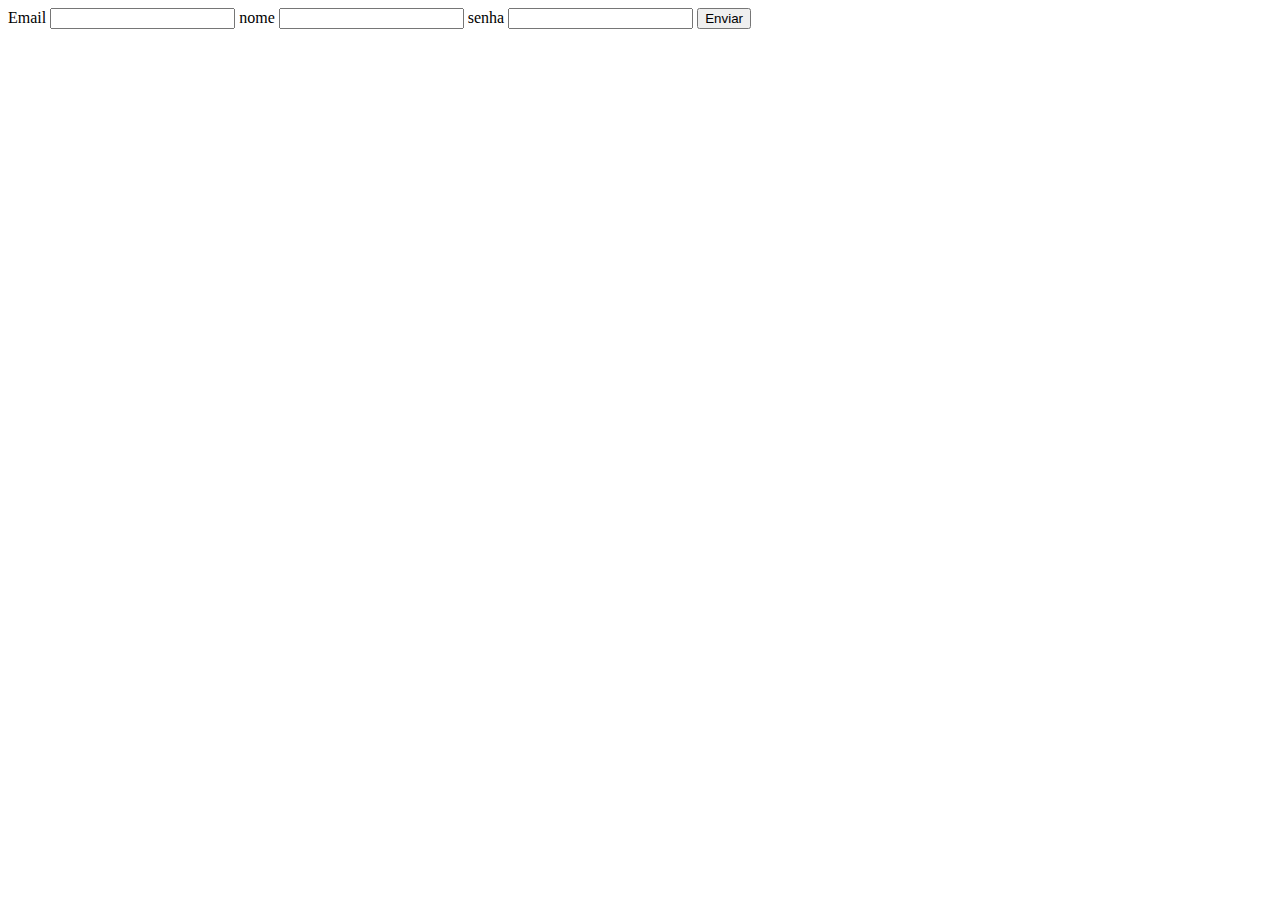
<file: PHP/index.html>
<!DOCTYPE html>
    <html>
            <head>
                    <title> Formulario </title>
            </head>

    <body>

            <form method="POST" action="processa.php">

                <label for="email">Email</label>
                <input type="email" name="email" required>

                <label for="nome">nome</label>
                <input type="text" name="nome" required>

                <label for="password">senha</label>
                <input type="password" name="senha" required>

                <input type="submit" name="enviar" value="Enviar">



            </form>



    </body>
    </html>
</file>
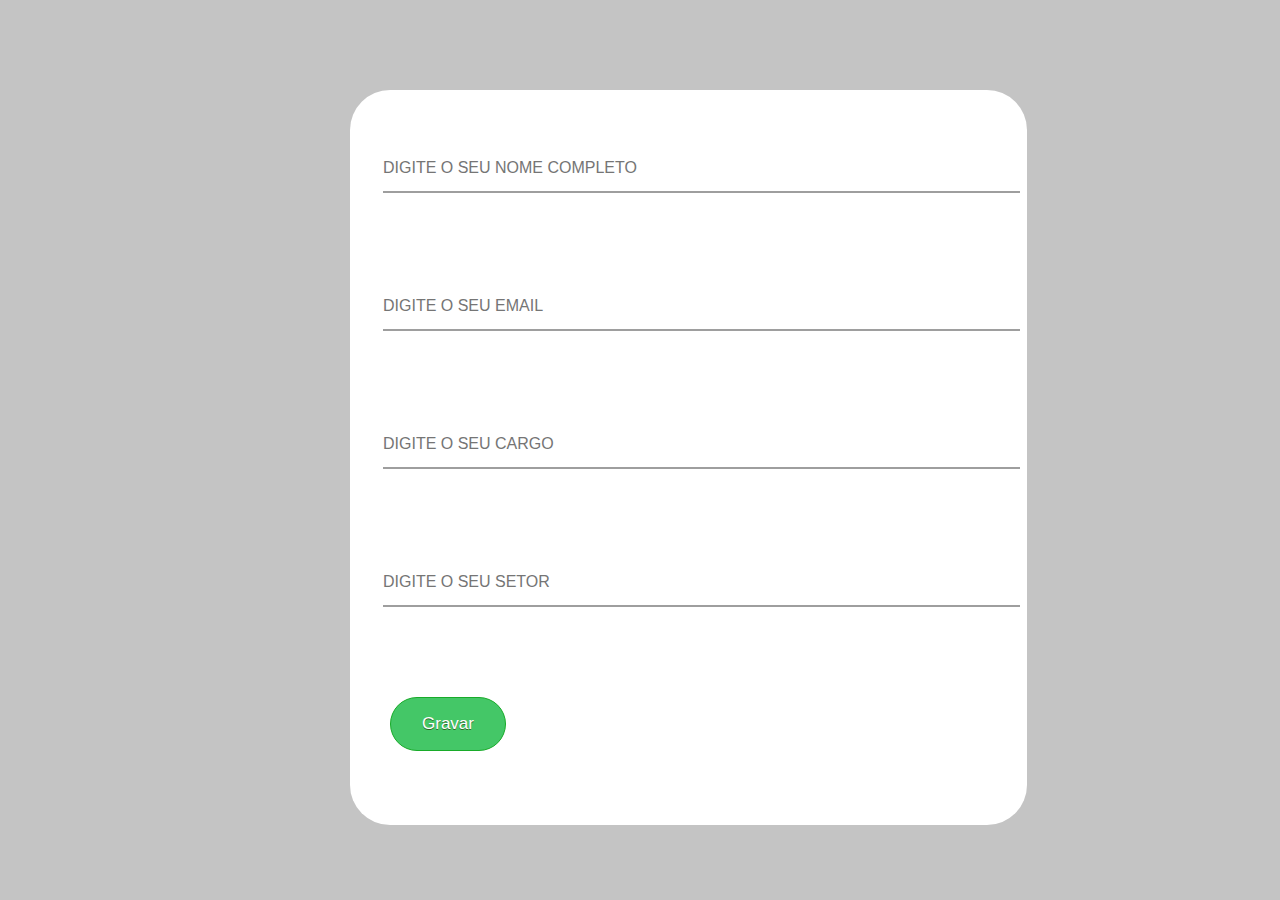
<file: registro_funcionario/index.html>
<html>
    <head>
        <title> REGISTRO TEC CELL </title>
        <link rel="stylesheet" href="estilos/estilo1.css">
    </head>
        <body>

            <div id ="quad">

                <form>
                    
                    <input id="name" class="input" type="text" pattern=".+" placeholder="DIGITE O SEU NOME COMPLETO" required /><br><br><br><br><br><br>

                    <input id="name" class="input" type="text" pattern=".+" placeholder="DIGITE O SEU EMAIL" required /><br><br><br><br><br><br>

                    <input id="name" class="input" type="text" pattern=".+" placeholder="DIGITE O SEU CARGO" required /><br><br><br><br><br><br>

                    <input id="name" class="input" type="text" pattern=".+" placeholder="DIGITE O SEU SETOR" required /><br><br><br><br><br><br>

                    <div class="myButton"> Gravar </div>
                    



                </form>







            </div>







        </body>
    
</html>
</file>
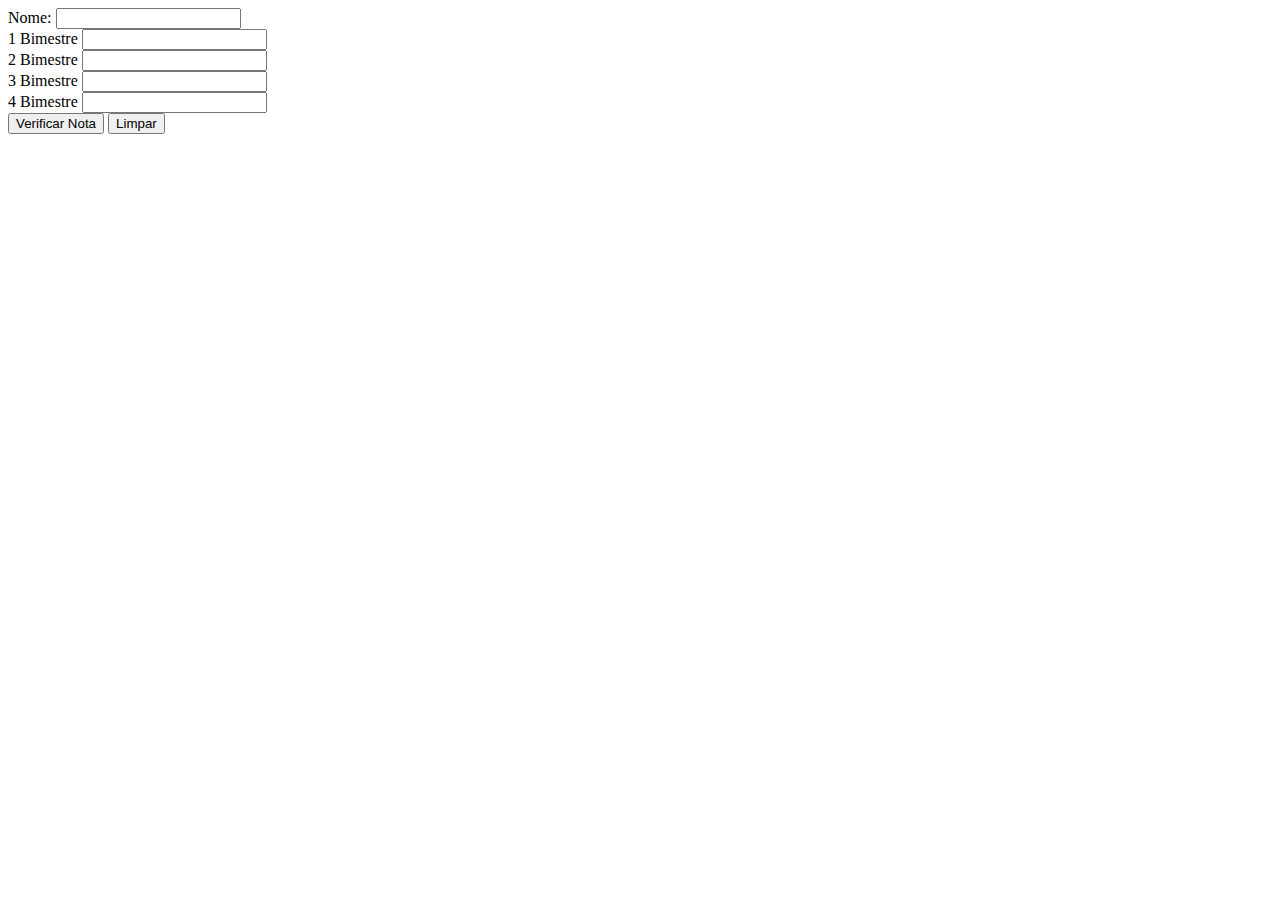
<file: Curso-PHP/notas.html>
<html>
    <head>
        <meta charset="UTF-8">
        <title></title>
    </head>
    <body>
        <form method="post" action="">
            <label>Nome: </label>
            <input name="nome" type="text">
            <br>
            <label>1 Bimestre</label>
            <input name="nota1" type="text">
            <br>
            <label>2 Bimestre</label>
            <input name="nota2" type="text">
            <br>
            <label>3 Bimestre</label>
            <input name="nota3" type="text">
            <br>
            <label>4 Bimestre</label>
            <input name="nota4" type="text">
            <br>
            <button type="submit" name="enviar">
                Verificar Nota
            </button>
            <button type="reset">Limpar</button>
        </form>
    </body>
</html>
</file>
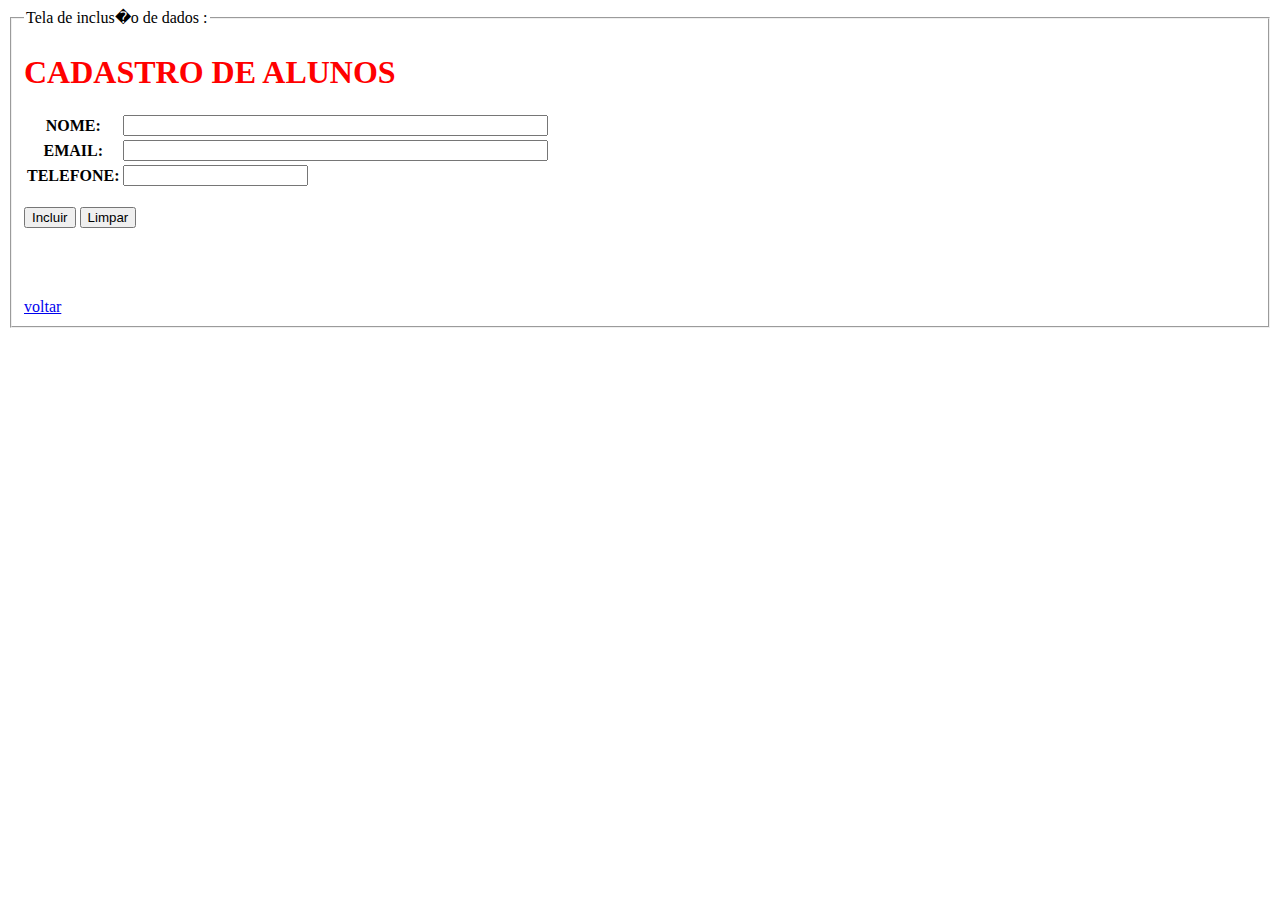
<file: login/cadastro.html>
<!DOCTYPE html>
<html lang="pt-br">
<head>
  <title>AULA</title>
  <meta http-equiv="Content-Type" content="text/html; charset=utf-8">
  
</head>
<body>

<!-- ------------------------------------------------------------ -->

<fieldset>
<legend>
Tela de inclus�o de dados :
</legend>

<!-- Aqui come�a o formul�rio de incluir dados  -->
        <form method="POST" action="grava.php">
        <input type="hidden" name="operacao" value="incluir">

	<font color="red">
	<h1> CADASTRO DE ALUNOS</h1>
	</font>

	<table>
	<tr>
	  <th>NOME:</th>
	  <td><input type="text" name="txtnome" maxlength="50" size="50"></td>
	</tr>
	<tr>
	  <th>EMAIL: </th>
	  <td><input type="text" name="txtemail" maxlength="50" size="50"></td>
	</tr>
	<tr>
	  <th>TELEFONE: </th>
	  <td><input type="text" name="txttelefone" maxlength="20" size="20"></td>
	</tr>
    </table>
	<br>
	<input type="submit" value="Incluir" name="enviar">
        <input type="reset" value="Limpar" name="enviar"></p>
        <br><br><br>
        <a href ="consulta.php">voltar</a>
        </form>

<!-- Aqui termina o formul�rio de incluir dados, se necess�rio voc� pode substitu�-lo pelo seu formul�rio -->
</fieldset>
</center>
</body>
</html>
</file>
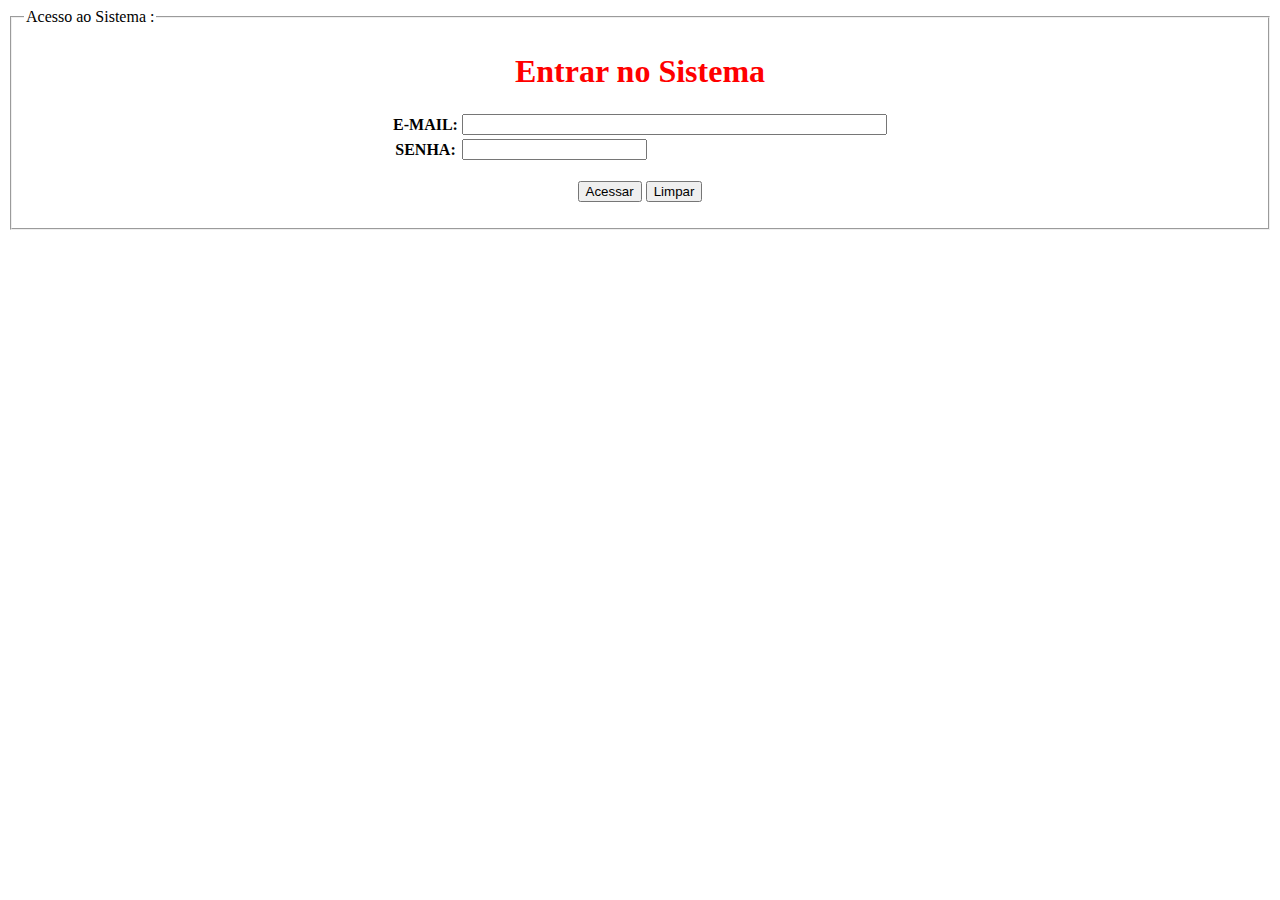
<file: login/login.html>
<!DOCTYPE html>
<html lang="pt-br">
<head>
  <title>Login</title>
  <meta http-equiv="Content-Type" content="text/html; charset=utf-8">
  
</head>
<body>

<!-- ------------------------------------------------------------ -->

<fieldset>
<legend>
Acesso ao Sistema :
</legend>

<!-- Aqui come�a o formul�rio de incluir dados  -->
        <form method="POST" action="verificalogin.php">
        <center>
	<font color="red">
	<h1> Entrar no Sistema</h1>
	</font>
        
	<table>
	<tr>
	  <th>E-MAIL: </th>
	  <td><input type="text" name="txtemail" maxlength="50" size="50"></td>
	</tr>
	<tr>
	  <th>SENHA: </th>
	  <td><input type="text" name="txtsenha" maxlength="20" size="20"></td>
	</tr>
        </table>
	<br>
	<input type="submit" value="Acessar" name="acesso">
        <input type="reset" value="Limpar" name="enviar"></p>
        </center>
        </form>

<!-- Aqui termina o formul�rio de incluir dados, se necess�rio voc� pode substitu�-lo pelo seu formul�rio -->
</fieldset>
</center>
</body>
</html>
</file>
<file: registro_funcionario/estilos/estilo1.css>
*{
    margin: 0px;
    padding: 0px;
}
body{
    background-color: #C4C4C4;
}

#quad{

    margin-top: 90px;
    max-width:637px ;
    margin-left: 350px;
    position: absolute;
    width: 637px;
    height: 680px;
    background: white;
    border-radius: 40px;
    padding-top:55px;
    padding-left: 40px;

}

input {
    border: 0;
    border-bottom: 2px solid #9e9e9e;
    outline: none;
    transition: .2s ease-in-out;
    box-sizing: border-box;
    margin-left: -7px;
  }

  .myButton {
    background-color:#44c767;
    border-radius:28px;
    border:1px solid #18ab29;
    display:inline-block;
    cursor:pointer;
    color:#ffffff;
    font-family:Arial;
    font-size:17px;
    padding:16px 31px;
    text-decoration:none;
    text-shadow:0px 1px 0px #2f6627;
  }
  .myButton:hover {
    background-color:#5cbf2a;
  }
  .myButton:active {
    position:relative;
    top:1px;
  }
  
  
  label {
    top: 0;
    left: 0; right: 0;
    color: #616161;
    display: relative;
    align-items: center;
    position: absolute;
    font-size: 1rem;
    cursor: text;
    transition: .2s ease-in-out;
    box-sizing: border-box;
  }
  
  input,
  label {
    width: 100%;
    height: 3rem;
    font-size: 1rem;
  }
  
  /* Interation */
  input:valid,
  input:focus {
    border-bottom: 2px solid #26a69a;  
  }
  
  input:valid + label,
  input:focus + label {
    color: #26a69a;
    font-size: .8rem;
    top: -30px;
    pointer-events: none;
  }
  
  /* Just for leave it a little more beautiful */
  * {
    font-family: sans-serif;
  }

  
  section {
    margin: 5px;
    box-shadow: 0 2px 2px 0 rgba(0,0,0,0.14), 0 1px 5px 0 rgba(0,0,0,0.12), 0 3px 1px -2px rgba(0,0,0,0.2);
    padding: 20px;
    border-radius: 0 0 2px 2px;
    background-color: #FFF;
  }
</file>
